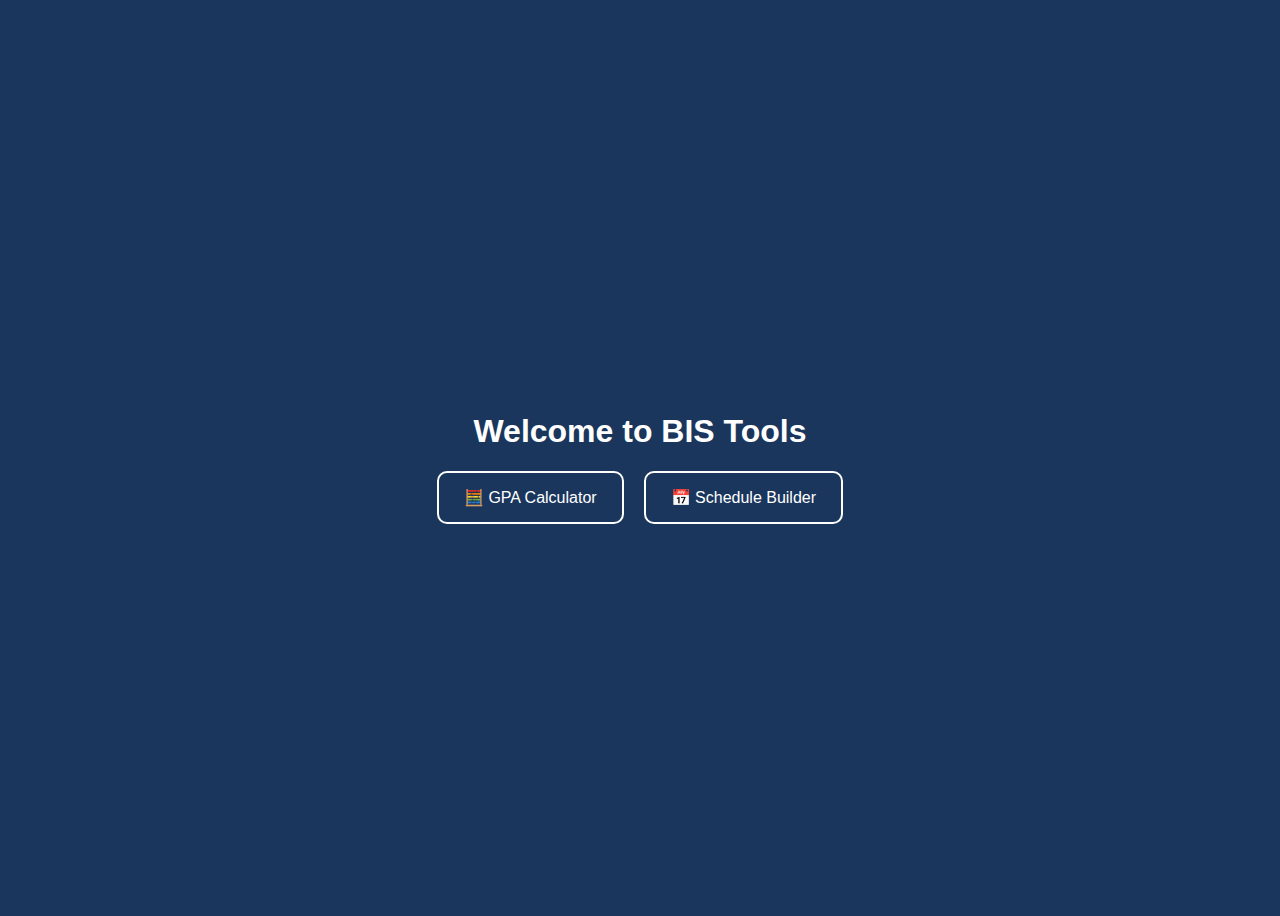
<file: BIS TOOLS/index.html>
<!DOCTYPE html>
<html lang="en">
<head>
    <meta charset="UTF-8">
    <title>BIS Tools</title>
    <style>
        body { background: #1a365d; color: white; display: flex; flex-direction: column; align-items: center; justify-content: center; height: 100vh; font-family: sans-serif; }
        .links { display: flex; gap: 20px; }
        a { color: white; text-decoration: none; padding: 15px 25px; border: 2px solid white; border-radius: 10px; transition: 0.3s; }
        a:hover { background: white; color: #1a365d; }
    </style>
</head>
<body>
    <h1>Welcome to BIS Tools</h1>
    <div class="links">
        <a href="./GPA Calculator/index.html">🧮 GPA Calculator</a>
        <a href="./Schedule/index.html">📅 Schedule Builder</a>
    </div>
</body>
</html>
</file>
